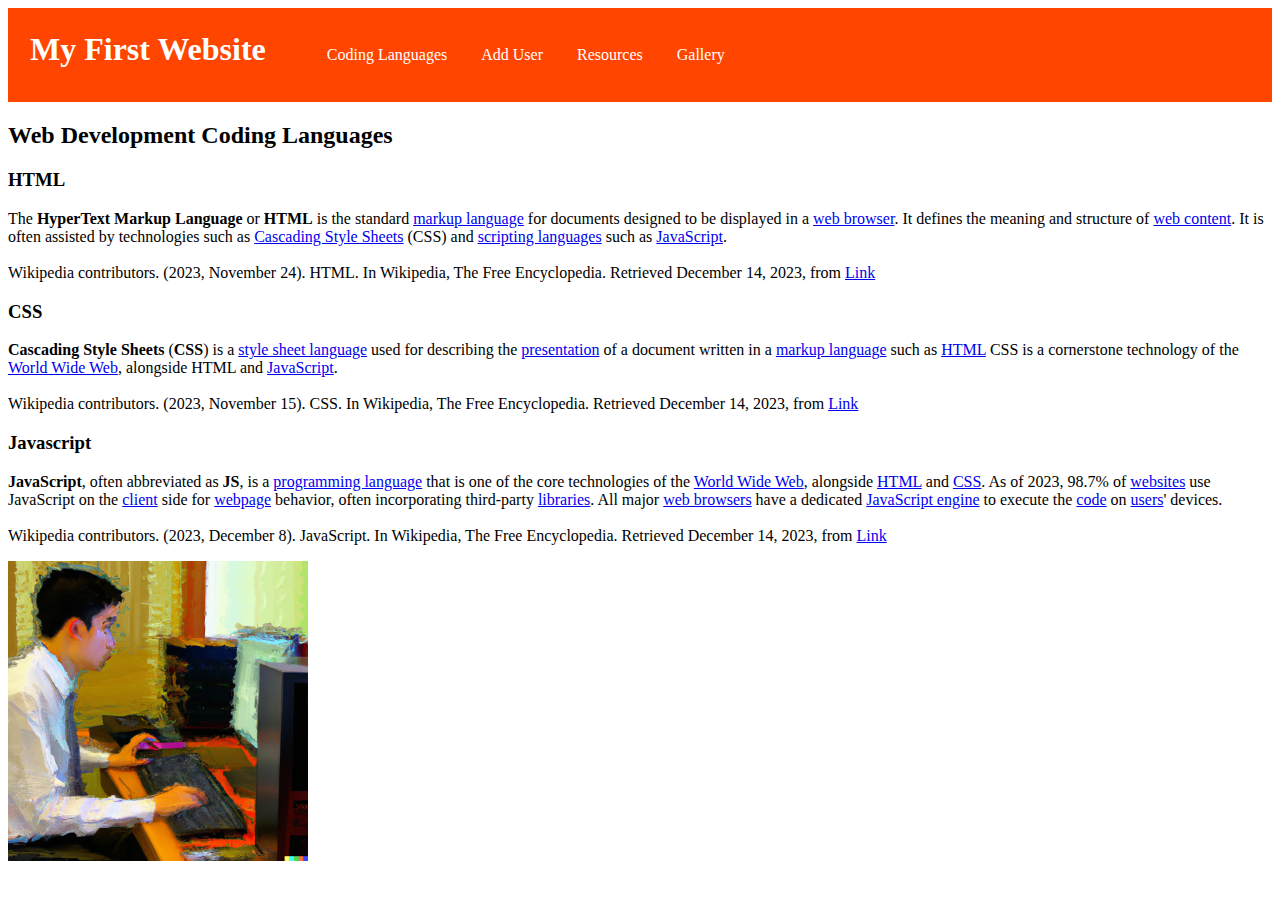
<file: index.html>
<!DOCTYPE html>
<html>
    <head>
      <meta charset="UTF-8">
      <title>Coding Languages</title>
      <link rel="stylesheet" href="styles.css">
    </head>
    <body>

      <div id="nav">
        <h1>My First Website</h1>
        <ul>
          <a href="./index.html"><li>Coding Languages</li></a>
          <a href="./index2.html"><li>Add User</li></a>
          <a href="./index3.html"><li>Resources</li></a>
          <a href="./index4.html"><li>Gallery</li></a>
        </ul>
      </div>

      <div class="header">
        <h2>Web Development Coding Languages</h2>
      </div>

      <div class="sections">
        <div class="html">
          <h3>HTML</h3>
          <p>
            The <b>HyperText Markup Language</b> or <b>HTML</b>
            is the standard
            <a href="https://en.wikipedia.org/wiki/Markup_language" title="Markup language">markup language</a>
            for documents designed to be displayed in a
            <a href="https://en.wikipedia.org/wiki/Web_browser" title="Web browser">web browser</a>.
            It defines the meaning and structure of
            <a href="https://en.wikipedia.org/wiki/Web_content" title="Web content">web content</a>.
            It is often assisted by technologies such as
            <a href="https://en.wikipedia.org/wiki/CSS" title="CSS">Cascading Style Sheets</a>
            (CSS) and
            <a href="https://en.wikipedia.org/wiki/Scripting_language" title="Scripting language">scripting languages</a>
            such as <a href="https://en.wikipedia.org/wiki/JavaScript" title="JavaScript">JavaScript</a>.
            <br>
            <br>
            Wikipedia contributors. (2023, November 24). HTML. In Wikipedia, The Free Encyclopedia. Retrieved December 14, 2023, from <a href="https://en.wikipedia.org/w/index.php?title=HTML&oldid=1186577106" title="HTML">Link</a>
          </p>
        </div>

        <div class="css">
          <h3>CSS</h3>
          <p>
            <b>Cascading Style Sheets</b> (<b>CSS</b>) is a
            <a href="https://en.wikipedia.org/wiki/Style_sheet_language" title="Style sheet language">style sheet language</a>
            used for describing the
            <a href="https://en.wikipedia.org/wiki/Presentation_semantics" title="Presentation semantics">presentation</a>
            of a document written in a
            <a href="https://en.wikipedia.org/wiki/Markup_language" title="Markup language">markup language</a> such as
            <a href="https://en.wikipedia.org/wiki/HTML" title="HTML">HTML</a>
            CSS is a cornerstone technology of the
            <a href="https://en.wikipedia.org/wiki/World_Wide_Web" title="World Wide Web">World Wide Web</a>, alongside HTML and
            <a href="https://en.wikipedia.org/wiki/JavaScript" title="JavaScript">JavaScript</a>.
            <br>
            <br>
            Wikipedia contributors. (2023, November 15). CSS. In Wikipedia, The Free Encyclopedia. Retrieved December 14, 2023, from <a href="https://en.wikipedia.org/w/index.php?title=CSS&oldid=1185245746" title="CSS">Link</a>
          </p>
        </div>

        <div class="javascript">
          <h3>Javascript</h3>
          <p>
            <b>JavaScript</b>, often abbreviated as <b>JS</b>, is a
            <a href="https://en.wikipedia.org/wiki/Programming_language" title="Programming language">programming language</a>
            that is one of the core technologies of the
            <a href="https://en.wikipedia.org/wiki/World_Wide_Web" title="World Wide Web">World Wide Web</a>, alongside
            <a href="https://en.wikipedia.org/wiki/HTML" title="HTML">HTML</a> and
            <a href="https://en.wikipedia.org/wiki/CSS" title="CSS">CSS</a>. As of 2023, 98.7% of
            <a href="https://en.wikipedia.org/wiki/Website" title="Website">websites</a> use JavaScript on the
            <a href="https://en.wikipedia.org/wiki/Client_(computing)" title="Client (computing)">client</a> side for
            <a href="https://en.wikipedia.org/wiki/Web_page" title="Web page">webpage</a> behavior, often incorporating third-party
            <a href="https://en.wikipedia.org/wiki/Library_(computing)" title="Library (computing)">libraries</a>. All major
            <a href="https://en.wikipedia.org/wiki/Web_browser" title="Web browser">web browsers</a> have a dedicated
            <a href="https://en.wikipedia.org/wiki/JavaScript_engine" title="JavaScript engine">JavaScript engine</a> to execute the
            <a href="https://en.wikipedia.org/wiki/Source_code" title="Source code">code</a> on
            <a href="https://en.wikipedia.org/wiki/User_(computing)" title="User (computing)">users</a>' devices.
            <br>
            <br>
            Wikipedia contributors. (2023, December 8). JavaScript. In Wikipedia, The Free Encyclopedia. Retrieved December 14, 2023, from <a href="https://en.wikipedia.org/w/index.php?title=JavaScript&oldid=1188939975" title="Javascript">Link</a>
          </p>
        </div>
      </div>

      <div class="image">
        <img
        class="pageOneImage"
        src="./programmerAtDesk.png"
        alt="programmer at desk" />
      </div>
    </body>
</html>
</file>
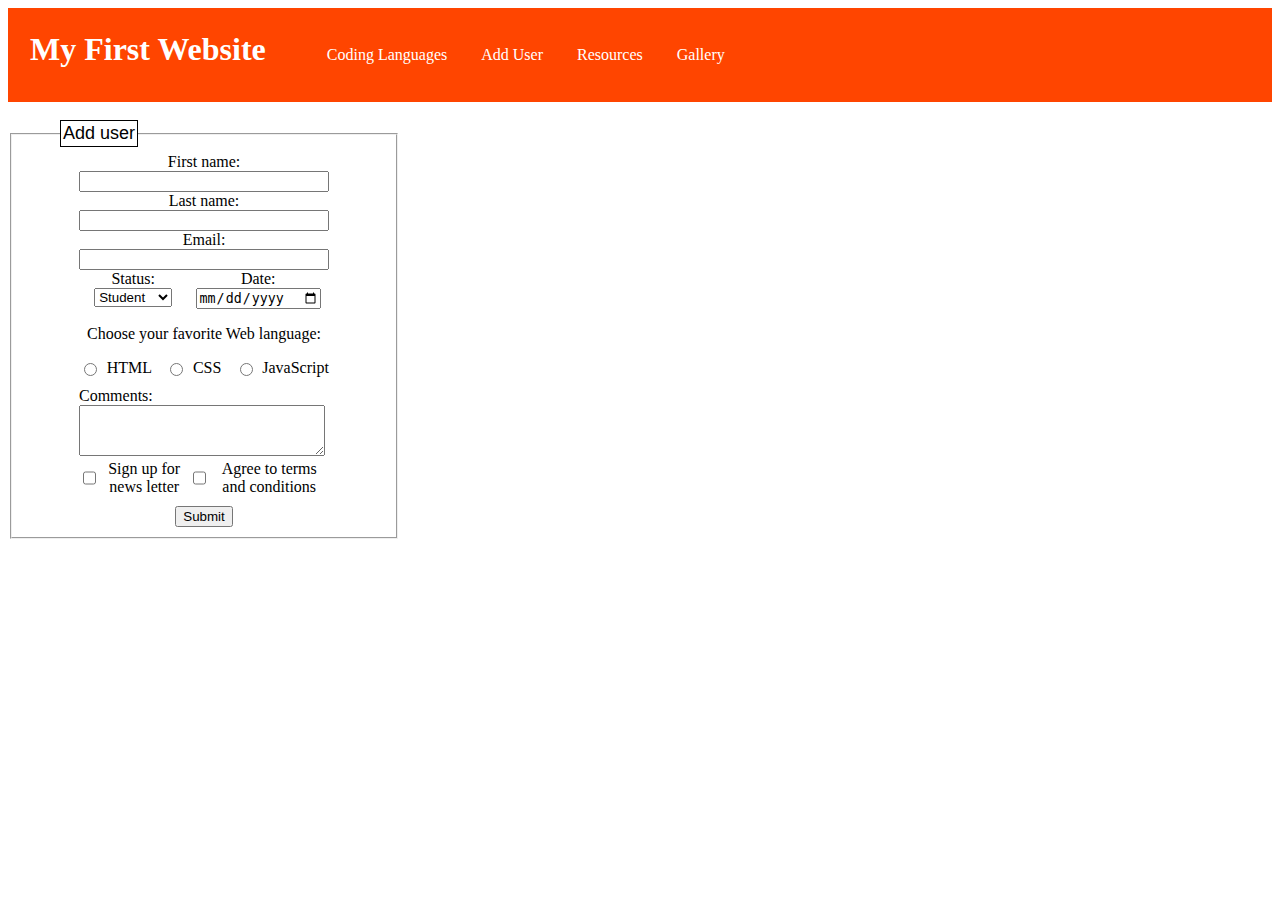
<file: index2.html>
<!DOCTYPE html>
<html>
    <head>
      <meta charset="UTF-8">
      <title>Add User</title>
      <link rel="stylesheet" href="styles.css">
    </head>
    <body>

      <div id="nav">
        <h1>My First Website</h1>
        <ul>
          <a href="./index.html"><li>Coding Languages</li></a>
          <a href="./index2.html"><li>Add User</li></a>
          <a href="./index3.html"><li>Resources</li></a>
          <a href="./index4.html"><li>Gallery</li></a>
        </ul>
      </div>
      <br>
      <body>
        <form action="/form-handling-url" method="post">
          <fieldset>
            <legend>Add user</legend>

            <div class="container">
              <div class="firstName">
                <label for="firstName">First name:</label>
                <input type="text" id="firstName" name="first_name">
              </div>

              <div class="lastName">
                <label for="lastName">Last name:</label>
                <input type="text" id="lastName" name="last_name">
              </div>

              <div class="email">
                <label for="email">Email:</label>
                <input type="email" id="email" name="email_address">
              </div>

              <div class="row">
                <div>
                  <label for="role">Status:</label>
                  <select id="role" name="user_role_name">
                  <option value="student">Student</option>
                  <option value="instructor">Instructor</option>
                  <option value="guest">Guest</option>
                  </select>
                </div>

                <div>
                  <label for="date">Date:</label>
                  <input type="date" id="date" name="date">
                </div>
              </div>

              <div>
                <p>Choose your favorite Web language:</p>
                  <div class="row">
                    <input type="radio" id="html" name="fav_language" value="HTML">
                    <label for="html">HTML</label><br>
                    <input type="radio" id="css" name="fav_language" value="CSS">
                    <label for="css">CSS</label><br>
                    <input type="radio" id="javascript" name="fav_language" value="JavaScript">
                    <label for="javascript">JavaScript</label>
                  </div>
              </div>

              <div class="comments">
                <label for="comments">Comments:</label>
                <textarea id="comments" name="comments" rows="3" cols="28"></textarea>
              </div>

              <div class="row">
                <input type="checkbox" id="signup" name="signup" value="Signup">
                <label for="signup">Sign up for news letter</label><br>
                <input type="checkbox" id="terms" name="terms" value="Terms">
                <label for="terms"> Agree to terms and conditions</label>
              </div>

              <div>
                <button type="submit">Submit</button>
              </div>

            </div>
          </fieldset>
      </form>
    </body>
</html>
</file>
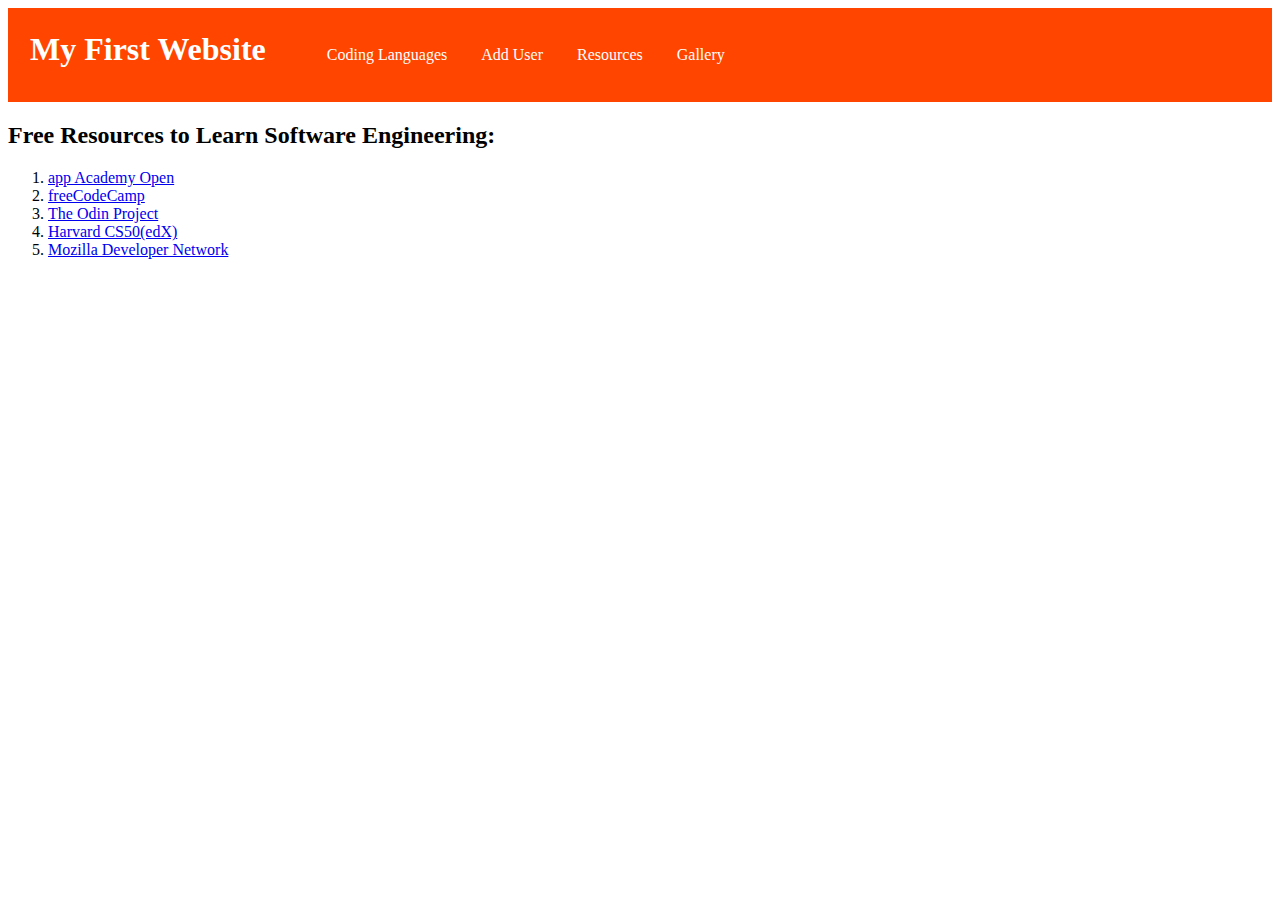
<file: index3.html>
<!DOCTYPE html>
<html>
    <head>
      <meta charset="UTF-8">
      <title>Resources</title>
      <link rel="stylesheet" href="styles.css">
    </head>
    <body>

      <div id="nav">
        <h1>My First Website</h1>
        <ul>
          <a href="./index.html"><li>Coding Languages</li></a>
          <a href="./index2.html"><li>Add User</li></a>
          <a href="./index3.html"><li>Resources</li></a>
          <a href="./index4.html"><li>Gallery</li></a>
        </ul>
      </div>

      <div class="header">
        <h2>Free Resources to Learn Software Engineering:</h2>
      </div>

      <div class="list">
        <ol>
          <li><a href="https://my.appacademy.io/" title="app Academy">app Academy Open</a></li>
          <li><a href="https://www.freecodecamp.org/" title="freeCodeCamp">freeCodeCamp</a></li>
          <li><a href="https://www.theodinproject.com/" title="odin project">The Odin Project</a></li>
          <li><a href="https://www.edx.org/learn/computer-science/harvard-university-cs50-s-introduction-to-computer-science" title="cs50">Harvard CS50(edX)</a></li>
          <li><a href="https://developer.mozilla.org/en-US/" title="MDN">Mozilla Developer Network</a></li>
        </ol>
      </div>

    </body>
</html>
</file>
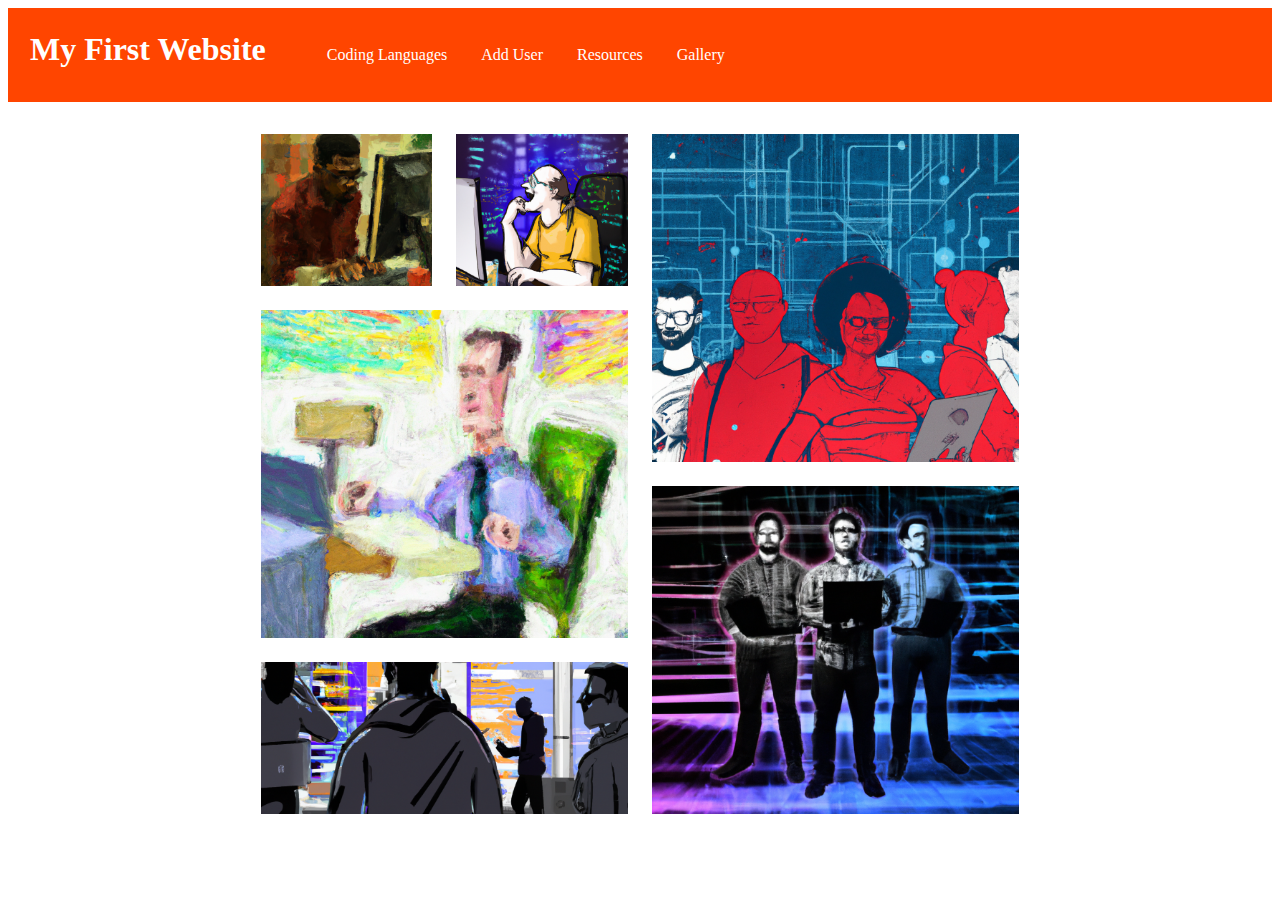
<file: index4.html>
<!DOCTYPE html>
<html>
    <head>
      <meta charset="UTF-8">
      <title>Gallery</title>
      <link rel="stylesheet" href="styles.css">
    </head>
    <body>

      <div id="nav">
        <h1>My First Website</h1>
        <ul>
          <a href="./index.html"><li>Coding Languages</li></a>
          <a href="./index2.html"><li>Add User</li></a>
          <a href="./index3.html"><li>Resources</li></a>
          <a href="./index4.html"><li>Gallery</li></a>
        </ul>
      </div>

  <div class="contain">
    <div class="gallery">
      <div class="gallery__item gallery__item--1">
        <img
        class="gallery__img"
        src="./focusedSwe.png"
        alt="a focused SWE" />
      </div>

      <div class="gallery__item gallery__item--2">
        <img
        class="gallery__img"
        src="./funnySwe.png"
        alt="a funny SWE" />
      </div>

      <div class="gallery__item gallery__item--3">
        <img
        class="gallery__img"
        src="./sweGroup.png"
        alt="a group of SWEs" />
      </div>

      <div class="gallery__item gallery__item--4">
        <img
        class="gallery__img"
        src="./sweGuy.png"
        alt="a SWE" />
      </div>

      <div class="gallery__item gallery__item--5">
        <img
        class="gallery__img"
        src="./swes.png"
        alt="another group of SWEs" />
      </div>

      <div class="gallery__item gallery__item--6">
        <img
        class="gallery__img"
        src="./threeEngineers.png"
        alt="a group of 3 SWEs" />
      </div>
    </div>
  </div>

    </body>
</html>
</file>
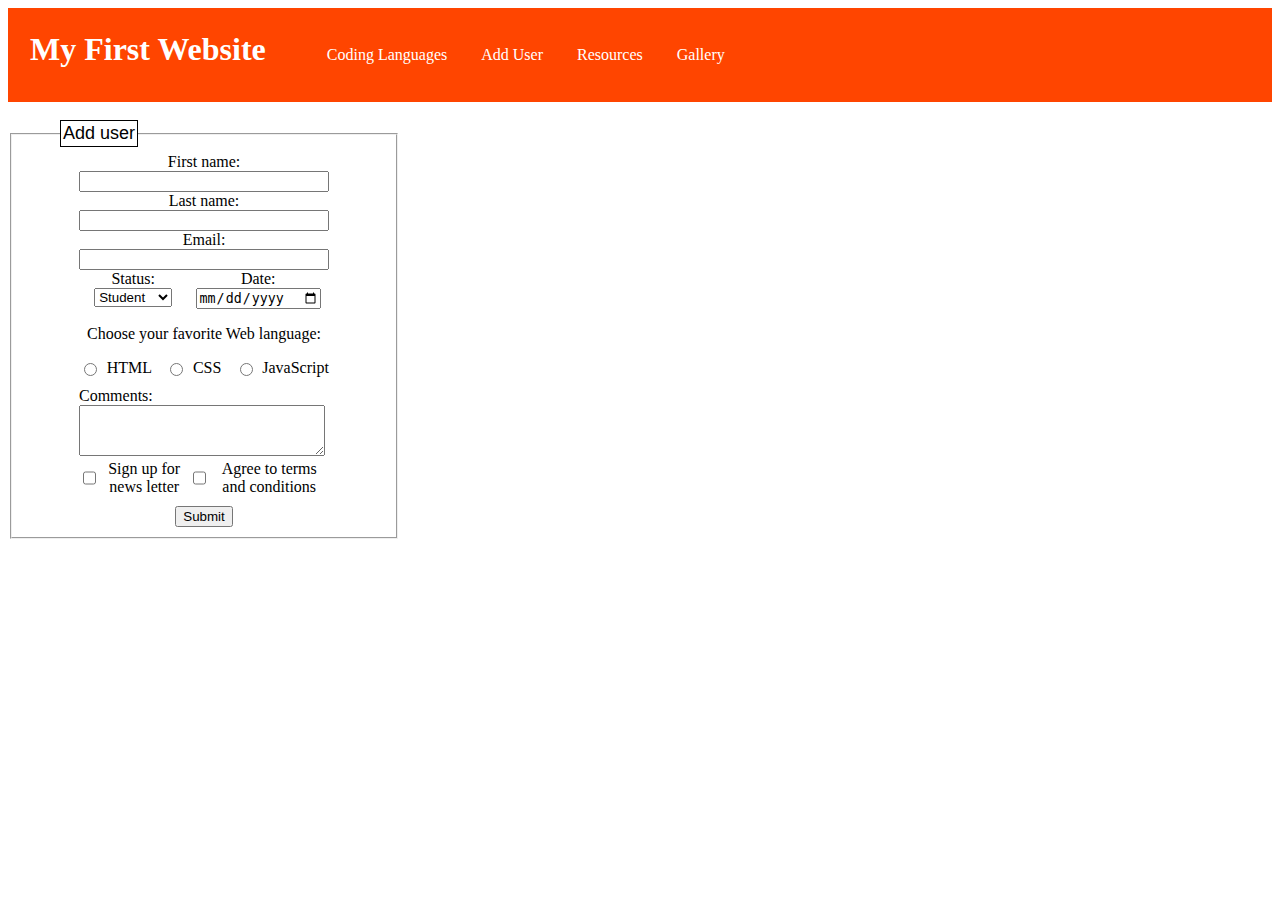
<file: page2.html>
<!DOCTYPE html>
<html>
    <head>
      <meta charset="UTF-8">
      <title>Add User</title>
      <link rel="stylesheet" href="styles.css">
    </head>
    <body>

      <div id="nav">
        <h1>My First Website</h1>
        <ul>
          <a href="file:///Users/andrewklumpp/aa-projects/my-first-website/page1.html#"><li>Coding Languages</li></a>
          <a href="file:///Users/andrewklumpp/aa-projects/my-first-website/page2.html#"><li>Add User</li></a>
          <a href="file:///Users/andrewklumpp/aa-projects/my-first-website/page3.html#"><li>Resources</li></a>
          <a href="file:///Users/andrewklumpp/aa-projects/my-first-website/page4.html#"><li>Gallery</li></a>
        </ul>
      </div>
      <br>
      <body>
        <form action="/form-handling-url" method="post">
          <fieldset>
            <legend>Add user</legend>

            <div class="container">
              <div class="firstName">
                <label for="firstName">First name:</label>
                <input type="text" id="firstName" name="first_name">
              </div>

              <div class="lastName">
                <label for="lastName">Last name:</label>
                <input type="text" id="lastName" name="last_name">
              </div>

              <div class="email">
                <label for="email">Email:</label>
                <input type="email" id="email" name="email_address">
              </div>

              <div class="row">
                <div>
                  <label for="role">Status:</label>
                  <select id="role" name="user_role_name">
                  <option value="student">Student</option>
                  <option value="instructor">Instructor</option>
                  <option value="guest">Guest</option>
                  </select>
                </div>

                <div>
                  <label for="date">Date:</label>
                  <input type="date" id="date" name="date">
                </div>
              </div>

              <div>
                <p>Choose your favorite Web language:</p>
                  <div class="row">
                    <input type="radio" id="html" name="fav_language" value="HTML">
                    <label for="html">HTML</label><br>
                    <input type="radio" id="css" name="fav_language" value="CSS">
                    <label for="css">CSS</label><br>
                    <input type="radio" id="javascript" name="fav_language" value="JavaScript">
                    <label for="javascript">JavaScript</label>
                  </div>
              </div>

              <div class="comments">
                <label for="comments">Comments:</label>
                <textarea id="comments" name="comments" rows="3" cols="28"></textarea>
              </div>

              <div class="row">
                <input type="checkbox" id="signup" name="signup" value="Signup">
                <label for="signup">Sign up for news letter</label><br>
                <input type="checkbox" id="terms" name="terms" value="Terms">
                <label for="terms"> Agree to terms and conditions</label>
              </div>

              <div>
                <button type="submit">Submit</button>
              </div>

            </div>
          </fieldset>
      </form>
    </body>
</html>
</file>
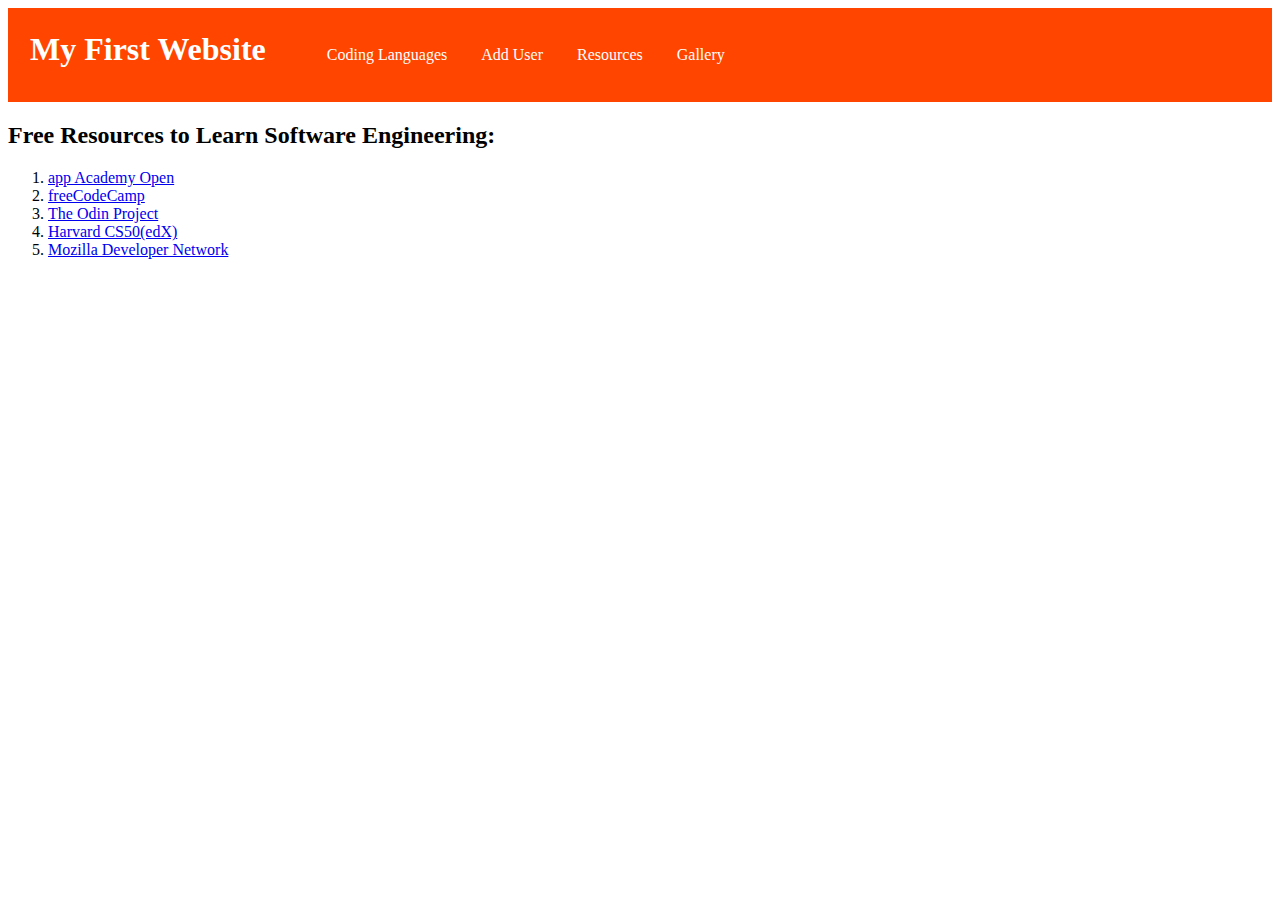
<file: page3.html>
<!DOCTYPE html>
<html>
    <head>
      <meta charset="UTF-8">
      <title>Resources</title>
      <link rel="stylesheet" href="styles.css">
    </head>
    <body>

      <div id="nav">
        <h1>My First Website</h1>
        <ul>
          <a href="file:///Users/andrewklumpp/aa-projects/my-first-website/page1.html#"><li>Coding Languages</li></a>
          <a href="file:///Users/andrewklumpp/aa-projects/my-first-website/page2.html#"><li>Add User</li></a>
          <a href="file:///Users/andrewklumpp/aa-projects/my-first-website/page3.html#"><li>Resources</li></a>
          <a href="file:///Users/andrewklumpp/aa-projects/my-first-website/page4.html#"><li>Gallery</li></a>
        </ul>
      </div>

      <div class="header">
        <h2>Free Resources to Learn Software Engineering:</h2>
      </div>

      <div class="list">
        <ol>
          <li><a href="https://my.appacademy.io/" title="app Academy">app Academy Open</a></li>
          <li><a href="https://www.freecodecamp.org/" title="freeCodeCamp">freeCodeCamp</a></li>
          <li><a href="https://www.theodinproject.com/" title="odin project">The Odin Project</a></li>
          <li><a href="https://www.edx.org/learn/computer-science/harvard-university-cs50-s-introduction-to-computer-science" title="cs50">Harvard CS50(edX)</a></li>
          <li><a href="https://developer.mozilla.org/en-US/" title="MDN">Mozilla Developer Network</a></li>
        </ol>
      </div>

    </body>
</html>
</file>
<file: styles.css>
#nav {
  background-color: orangered;
  position: relative;
  width: 100%;
}

#nav h1 {
  display: inline-block;
  margin-left: 20px;
  padding: 2px;
  color: white;
}

#nav ul {
  display: inline-block;
}

#nav ul li {
  display: inline-block;
  height: 25px;
  color: white;
  padding: 15px;
  padding-top: 20px;
}

#nav ul li:hover {
  background-color: white;
  color: orangered;
}

#nav ul a {
  text-decoration-style: none;
}

legend {
  font-size: 18px;
  border: 1px solid;
  font-family: Arial, Helvetica, sans-serif;
  padding: 2px;
  margin-left: 10%;
  color: black;
  background-color: white;
}

fieldset {
  max-width: 360px;
  max-height: 500px;
}

.container {
  display: flex;
  flex-direction: column;
  max-width: 250px;
  margin: 0 auto;
  text-align: center;
}

.firstName {
  display: flex;
  flex-direction: column;
}

.lastName {
  display: flex;
  flex-direction: column;
}

.email {
  display: flex;
  flex-direction: column;
}

.row {
  display: flex;
  flex-direction: row;
  justify-content: space-between;
}

.comments {
  text-align: left;
  padding-top: 10px;
}

button {
  margin-top: 10px;
}

.pageOneImage {
  height: 300px;
  width: 300px;
}

.contain {
  width: 60%;
  margin: 2rem auto;
}

.gallery {
  display: grid;
  grid-template-columns: repeat(8, 1fr);
  grid-template-rows: repeat(8, 5vw);
  grid-gap: 1.5rem;
}

.gallery__img {
  width: 100%;
  height: 100%;
  object-fit: cover;
  display: block;
}

.gallery__item--1 {
  grid-column-start: 1;
  grid-column-end: 3;
  grid-row-start: 1;
  grid-row-end: 3;
}

.gallery__item--2 {
  grid-column-start: 3;
  grid-column-end: 5;
  grid-row-start: 1;
  grid-row-end: 3;
}

.gallery__item--3 {
  grid-column-start: 5;
  grid-column-end: 9;
  grid-row-start: 1;
  grid-row-end: 5;
}

.gallery__item--4 {
  grid-column-start: 1;
  grid-column-end: 5;
  grid-row-start: 3;
  grid-row-end: 7;
}

.gallery__item--5 {
  grid-column-start: 1;
  grid-column-end: 5;
  grid-row-start: 7;
  grid-row-end: 9;
}

.gallery__item--6 {
  grid-column-start: 5;
  grid-column-end: 9;
  grid-row-start: 5;
  grid-row-end: 9;
}
</file>
